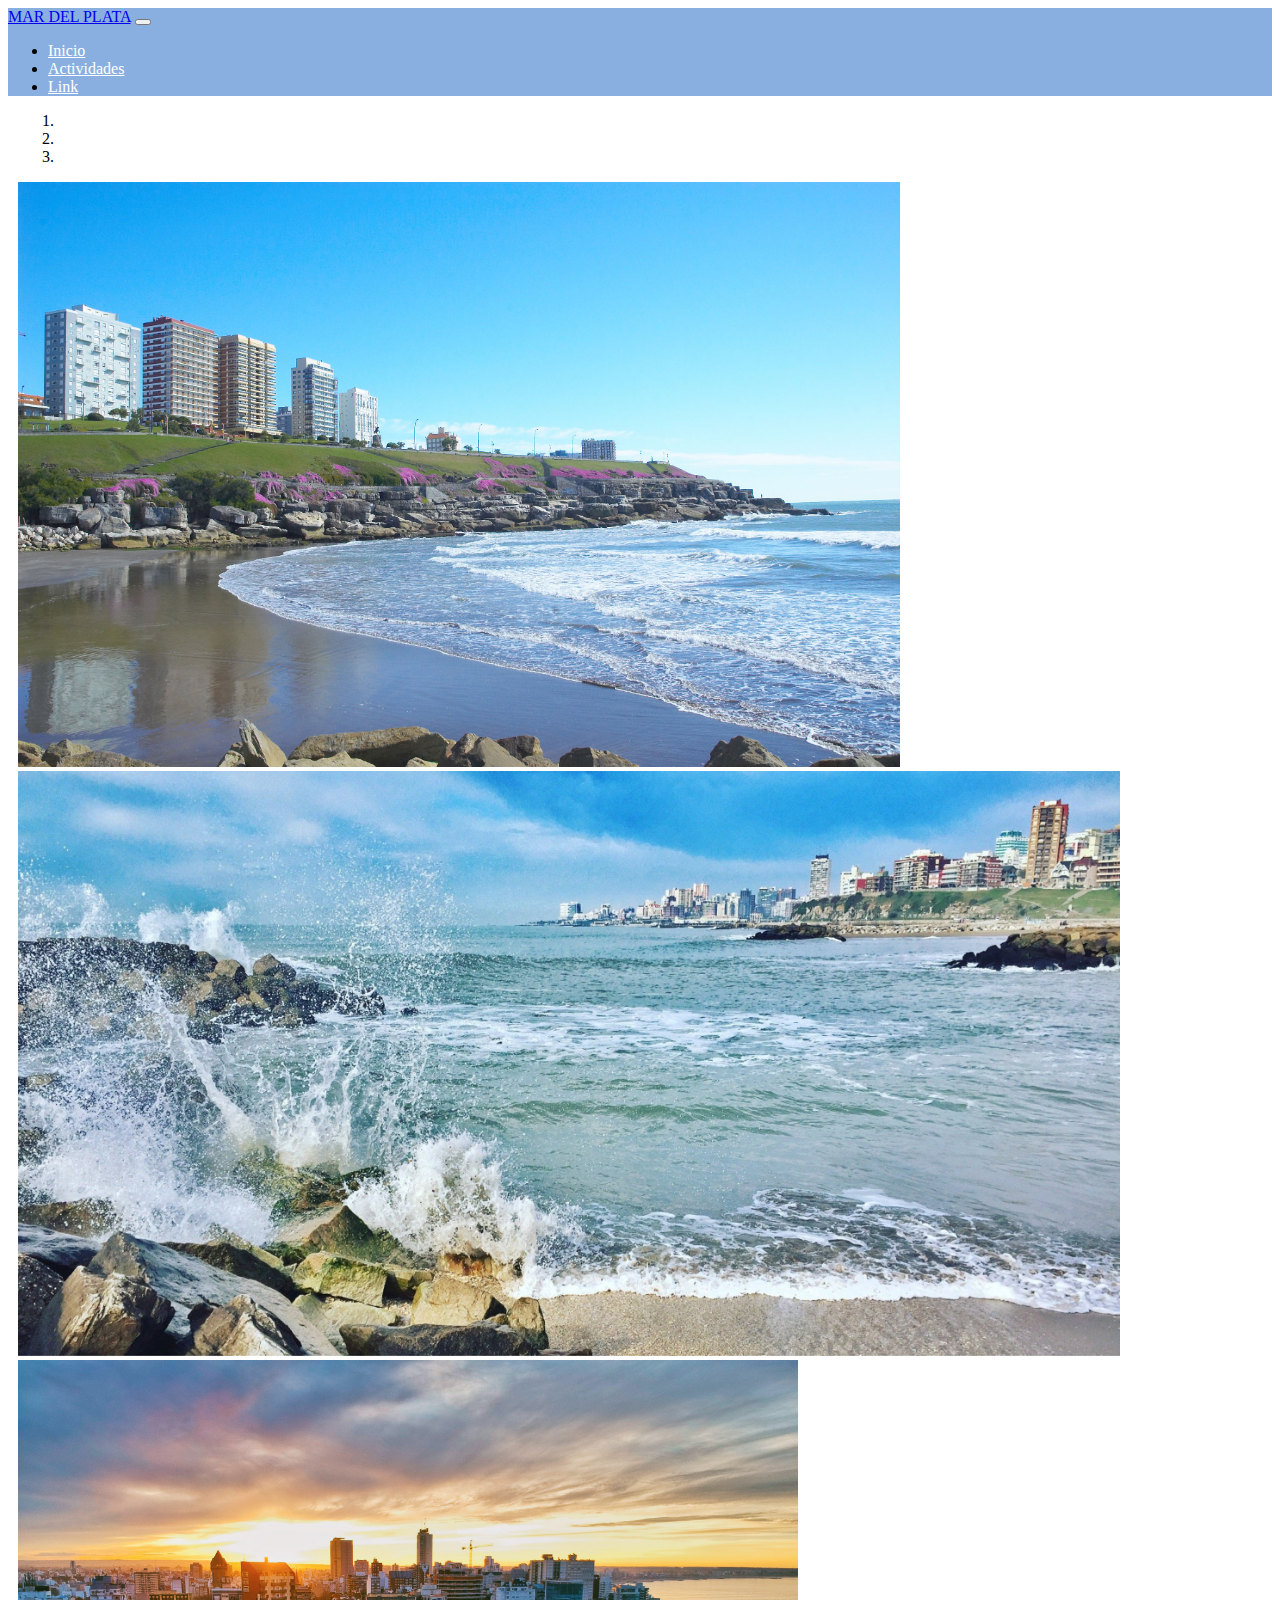
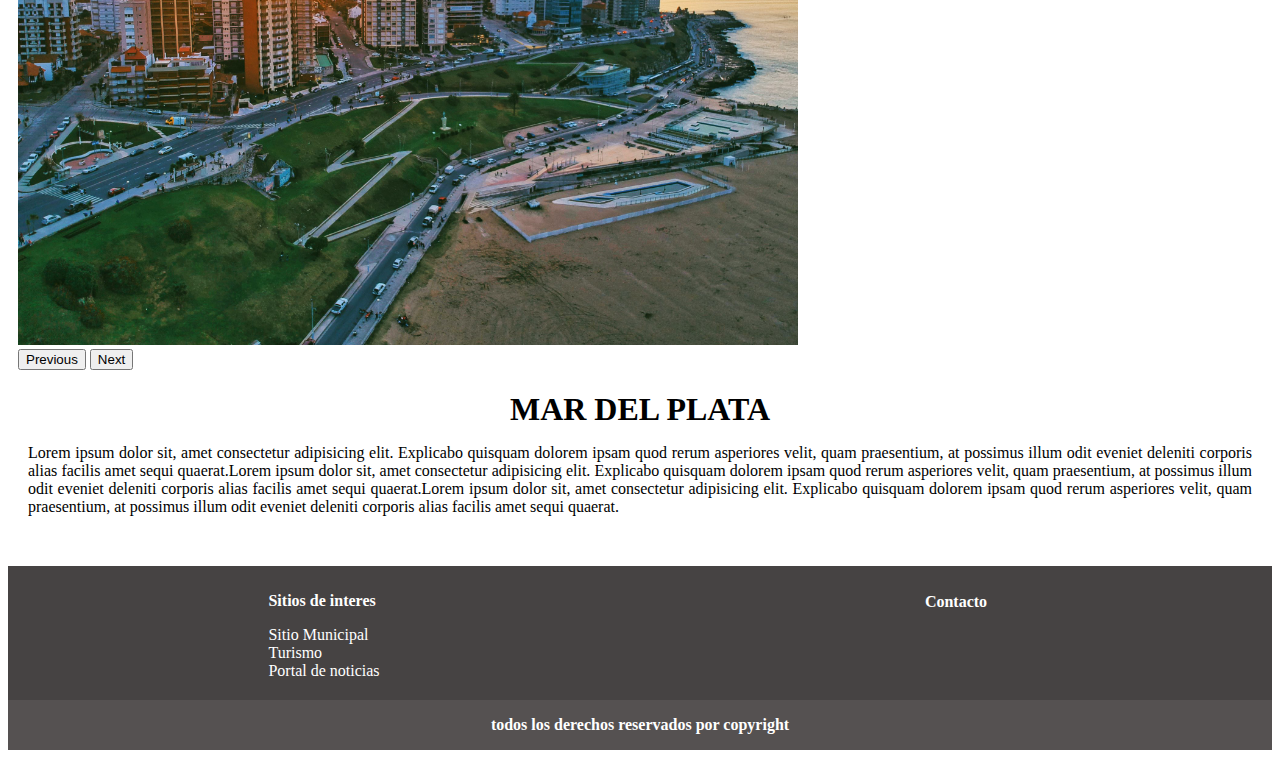
<file: index.html>
<!DOCTYPE html>
<html lang="es">

<head>
    <meta charset="UTF-8">
    <meta http-equiv="X-UA-Compatible" content="IE=edge">
    <meta name="viewport" content="width=device-width, initial-scale=1.0">
    <title>INICIO</title>
    <link rel="shortcut icon" href="../imagenes/logo.png" type="image/x-icon">
    <link rel="preconnect" href="https://fonts.googleapis.com">
    <link rel="preconnect" href="https://fonts.gstatic.com" crossorigin>
    <link href="https://fonts.googleapis.com/css2?family=Play&display=swap" rel="stylesheet">
    <link rel="stylesheet" href="https://cdnjs.cloudflare.com/ajax/libs/font-awesome/6.1.2/css/all.min.css" integrity="sha512-1sCRPdkRXhBV2PBLUdRb4tMg1w2YPf37qatUFeS7zlBy7jJI8Lf4VHwWfZZfpXtYSLy85pkm9GaYVYMfw5BC1A==" crossorigin="anonymous" referrerpolicy="no-referrer" />
    <!-- ------------------------------ bootstrap ------------------------------ -->
    <link rel="stylesheet" href="https://cdn.jsdelivr.net/npm/bootstrap@4.6.2/dist/css/bootstrap.min.css"
        integrity="sha384-xOolHFLEh07PJGoPkLv1IbcEPTNtaed2xpHsD9ESMhqIYd0nLMwNLD69Npy4HI+N" crossorigin="anonymous">
    <!-- --------------------------------- css --------------------------------- -->
    <link rel="stylesheet" href="css/estilos.css">






</head>

<body>
    <nav class="navbar navbar-expand-md navbar-dark bg-yo">
        <!-- Brand -->
        <a class="navbar-brand" href="#">MAR DEL PLATA</a>
        <!-- Toggler/collapsibe Button -->
        <button class="navbar-toggler" type="button" data-toggle="collapse" data-target="#collapsibleNavbar">
            <span class="navbar-toggler-icon"></span>
        </button>
        <!-- Navbar links -->
        <div class="collapse navbar-collapse" id="collapsibleNavbar">
            <ul class="navbar-nav">
                <li class="nav-item">
                    <a class="nav-link" href="#">Inicio</a>
                </li>
                <li class="nav-item">
                    <a class="nav-link" href="pages/actividades.html">Actividades</a>
                </li>
                <li class="nav-item">
                    <a class="nav-link" href="#">Link</a>
                </li>
            </ul>
        </div>
    </nav>

        <!-- -------------------------------- MAIN --------------------------------- -->
        <main class="main">
            <div id="carouselExampleIndicators" class="carousel slide" data-ride="carousel">
                <ol class="carousel-indicators">
                    <li data-target="#carouselExampleIndicators" data-slide-to="0" class="active"></li>
                    <li data-target="#carouselExampleIndicators" data-slide-to="1"></li>
                    <li data-target="#carouselExampleIndicators" data-slide-to="2"></li>
                </ol>
                <div class="carousel-inner">
                    <div class="carousel-item active">
                        <img src="imagenes/img1.jpg" class="d-block w-100" alt="...">
                    </div>
                    <div class="carousel-item">
                        <img src="imagenes/img2.jpg" class="d-block w-100" alt="...">
                    </div>
                    <div class="carousel-item">
                        <img src="imagenes/img3.jpg" class="d-block w-100" alt="...">
                    </div>
                </div>
                <button class="carousel-control-prev" type="button" data-target="#carouselExampleIndicators" data-slide="prev">
                    <span class="carousel-control-prev-icon" aria-hidden="true"></span>
                    <span class="sr-only">Previous</span>
                </button>
                <button class="carousel-control-next" type="button" data-target="#carouselExampleIndicators" data-slide="next">
                    <span class="carousel-control-next-icon" aria-hidden="true"></span>
                    <span class="sr-only">Next</span>
                </button>
            </div>
            <div class="main-texto">
                <h1>MAR DEL PLATA</h1>
                <p>Lorem ipsum dolor sit, amet consectetur adipisicing elit. Explicabo quisquam dolorem ipsam quod rerum asperiores velit, quam praesentium, at possimus illum odit eveniet deleniti corporis alias facilis amet sequi quaerat.Lorem ipsum dolor sit, amet consectetur adipisicing elit. Explicabo quisquam dolorem ipsam quod rerum asperiores velit, quam praesentium, at possimus illum odit eveniet deleniti corporis alias facilis amet sequi quaerat.Lorem ipsum dolor sit, amet consectetur adipisicing elit. Explicabo quisquam dolorem ipsam quod rerum asperiores velit, quam praesentium, at possimus illum odit eveniet deleniti corporis alias facilis amet sequi quaerat.</p>
            </div>
    </main>

<!-- ------------------------------- footer -------------------------------- -->
<footer class="footer">
    <div class="pie-contenido">
        <div class="sitios">
            <p>Sitios de interes <i class="fa-solid fa-magnifying-glass"></i></p>
            <a href="https://www.mardelplata.gob.ar/">Sitio Municipal</a>
            <a href="https://www.turismomardelplata.gob.ar/">Turismo</a>
            <a href="https://www.0223.com.ar/">Portal de noticias</a>
        </div>
        <div class="contacto">
            <a href="pages/contacto.html">Contacto</a>
            <a href="pages/contacto.html"><i class="fa-solid fa-envelope"></i></a>
        </div>
        <div class="copyright">
            <p>todos los derechos reservados por copyright</p>
        </div>
    </div>
</footer>























































    <script src="https://cdn.jsdelivr.net/npm/jquery@3.5.1/dist/jquery.slim.min.js"
        integrity="sha384-DfXdz2htPH0lsSSs5nCTpuj/zy4C+OGpamoFVy38MVBnE+IbbVYUew+OrCXaRkfj"
        crossorigin="anonymous"></script>
    <script src="https://cdn.jsdelivr.net/npm/popper.js@1.16.1/dist/umd/popper.min.js"
        integrity="sha384-9/reFTGAW83EW2RDu2S0VKaIzap3H66lZH81PoYlFhbGU+6BZp6G7niu735Sk7lN"
        crossorigin="anonymous"></script>
    <script src="https://cdn.jsdelivr.net/npm/bootstrap@4.6.2/dist/js/bootstrap.min.js"
        integrity="sha384-+sLIOodYLS7CIrQpBjl+C7nPvqq+FbNUBDunl/OZv93DB7Ln/533i8e/mZXLi/P+"
        crossorigin="anonymous"></script>
</body>

</html>
</file>
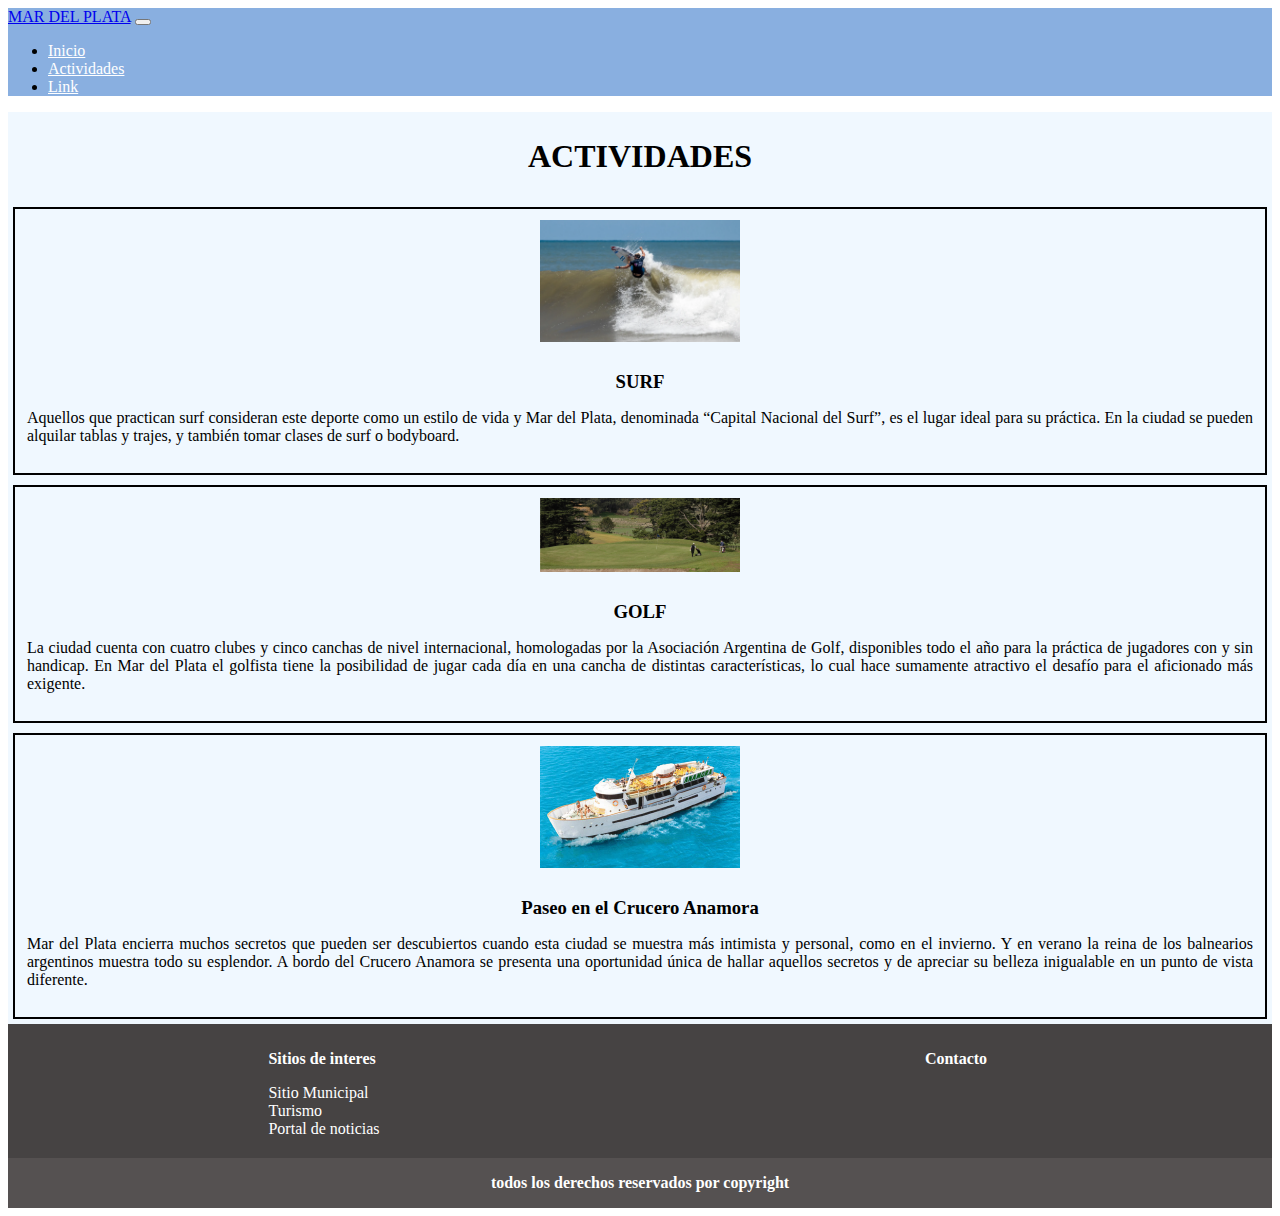
<file: pages/actividades.html>
<!DOCTYPE html>
<html lang="es">
<head>
    <meta charset="UTF-8">
    <meta http-equiv="X-UA-Compatible" content="IE=edge">
    <meta name="viewport" content="width=device-width, initial-scale=1.0">
    <title>ACTIVIDADES</title>
    <link rel="shortcut icon" href="../imagenes/logo.png" type="image/x-icon">
    <link rel="preconnect" href="https://fonts.googleapis.com">
    <link rel="preconnect" href="https://fonts.gstatic.com" crossorigin>
    <link href="https://fonts.googleapis.com/css2?family=Play&display=swap" rel="stylesheet">
    <link rel="stylesheet" href="https://cdnjs.cloudflare.com/ajax/libs/font-awesome/6.1.2/css/all.min.css" integrity="sha512-1sCRPdkRXhBV2PBLUdRb4tMg1w2YPf37qatUFeS7zlBy7jJI8Lf4VHwWfZZfpXtYSLy85pkm9GaYVYMfw5BC1A==" crossorigin="anonymous" referrerpolicy="no-referrer" />
    <!-- ------------------------------ bootstrap ------------------------------ -->
    <link rel="stylesheet" href="https://cdn.jsdelivr.net/npm/bootstrap@4.6.2/dist/css/bootstrap.min.css"
        integrity="sha384-xOolHFLEh07PJGoPkLv1IbcEPTNtaed2xpHsD9ESMhqIYd0nLMwNLD69Npy4HI+N" crossorigin="anonymous">
    <!-- --------------------------------- css --------------------------------- -->
    <link rel="stylesheet" href="../css/estilos.css">
</head>
<body>
    <nav class="navbar navbar-expand-md navbar-dark bg-yo">
        <!-- Brand -->
        <a class="navbar-brand" href="../index.html">MAR DEL PLATA</a>
        <!-- Toggler/collapsibe Button -->
        <button class="navbar-toggler" type="button" data-toggle="collapse" data-target="#collapsibleNavbar">
            <span class="navbar-toggler-icon"></span>
        </button>
        <!-- Navbar links -->
        <div class="collapse navbar-collapse" id="collapsibleNavbar">
            <ul class="navbar-nav">
                <li class="nav-item">
                    <a class="nav-link" href="../index.html">Inicio</a>
                </li>
                <li class="nav-item">
                    <a class="nav-link" href="#">Actividades</a>
                </li>
                <li class="nav-item">
                    <a class="nav-link" href="#">Link</a>
                </li>
            </ul>
        </div>
    </nav>

        <!-- -------------------------------- MAIN --------------------------------- -->
        <main class="main-actividades">
            <div class="titulo">
                <h1>ACTIVIDADES</h1>
            </div>
            <section class="actividades">
                <img src="../imagenes/surf.jpg" alt="persona surfeando en la playa de mar del plata">
                <div class="actividades-texto">
                    <h3>SURF</h3>
                    <p>Aquellos que practican surf consideran este deporte como un estilo de vida y Mar del Plata, denominada “Capital Nacional del Surf”, es el lugar ideal para su práctica. En la ciudad se  pueden alquilar tablas y trajes, y también tomar clases de surf o bodyboard.</p>
                </div>
            </section>
            <section class="actividades">
                <img src="../imagenes/golf.jpg" alt="campos de golf de mar del plata">
                <div class="actividades-texto">
                    <h3>GOLF</h3>
                    <p>La ciudad cuenta con cuatro clubes y cinco canchas de nivel internacional, homologadas por la Asociación Argentina de Golf, disponibles todo el año para la práctica de jugadores con y sin handicap.
                    En Mar del Plata el golfista tiene la posibilidad de jugar cada día  en una cancha de distintas características, lo cual hace sumamente atractivo el desafío para el  aficionado más exigente.</p>
                </div>
            </section>
            <section class="actividades">
                <img src="../imagenes/crucero.jpg" alt="crucero Anamora">
                <div class="actividades-texto">
                    <h3>Paseo en el Crucero Anamora</h3>
                    <p>Mar del Plata encierra muchos secretos que pueden ser descubiertos cuando esta ciudad se muestra más intimista y personal, como en el invierno. Y en verano la reina de los balnearios argentinos muestra todo su esplendor.
                    A bordo del Crucero Anamora se presenta una oportunidad única de hallar aquellos secretos y de apreciar su belleza inigualable en un punto de vista diferente.</p>
                </div>
            </section>
        </main>

<!-- ------------------------------- footer -------------------------------- -->
<footer class="footer">
    <div class="pie-contenido">
        <div class="sitios">
            <p>Sitios de interes <i class="fa-solid fa-magnifying-glass"></i></p>
            <a href="https://www.mardelplata.gob.ar/">Sitio Municipal</a>
            <a href="https://www.turismomardelplata.gob.ar/">Turismo</a>
            <a href="https://www.0223.com.ar/">Portal de noticias</a>
        </div>
        <div class="contacto">
            <a href="contacto.html">Contacto</a>
            <a href="contacto.html"><i class="fa-solid fa-envelope"></i></a>
        </div>
        <div class="copyright">
            <p>todos los derechos reservados por copyright</p>
        </div>
    </div>
</footer>














    <script src="https://cdn.jsdelivr.net/npm/jquery@3.5.1/dist/jquery.slim.min.js"
        integrity="sha384-DfXdz2htPH0lsSSs5nCTpuj/zy4C+OGpamoFVy38MVBnE+IbbVYUew+OrCXaRkfj"
        crossorigin="anonymous"></script>
    <script src="https://cdn.jsdelivr.net/npm/popper.js@1.16.1/dist/umd/popper.min.js"
        integrity="sha384-9/reFTGAW83EW2RDu2S0VKaIzap3H66lZH81PoYlFhbGU+6BZp6G7niu735Sk7lN"
        crossorigin="anonymous"></script>
    <script src="https://cdn.jsdelivr.net/npm/bootstrap@4.6.2/dist/js/bootstrap.min.js"
        integrity="sha384-+sLIOodYLS7CIrQpBjl+C7nPvqq+FbNUBDunl/OZv93DB7Ln/533i8e/mZXLi/P+"
        crossorigin="anonymous"></script>
    
</body>
</html>
</file>
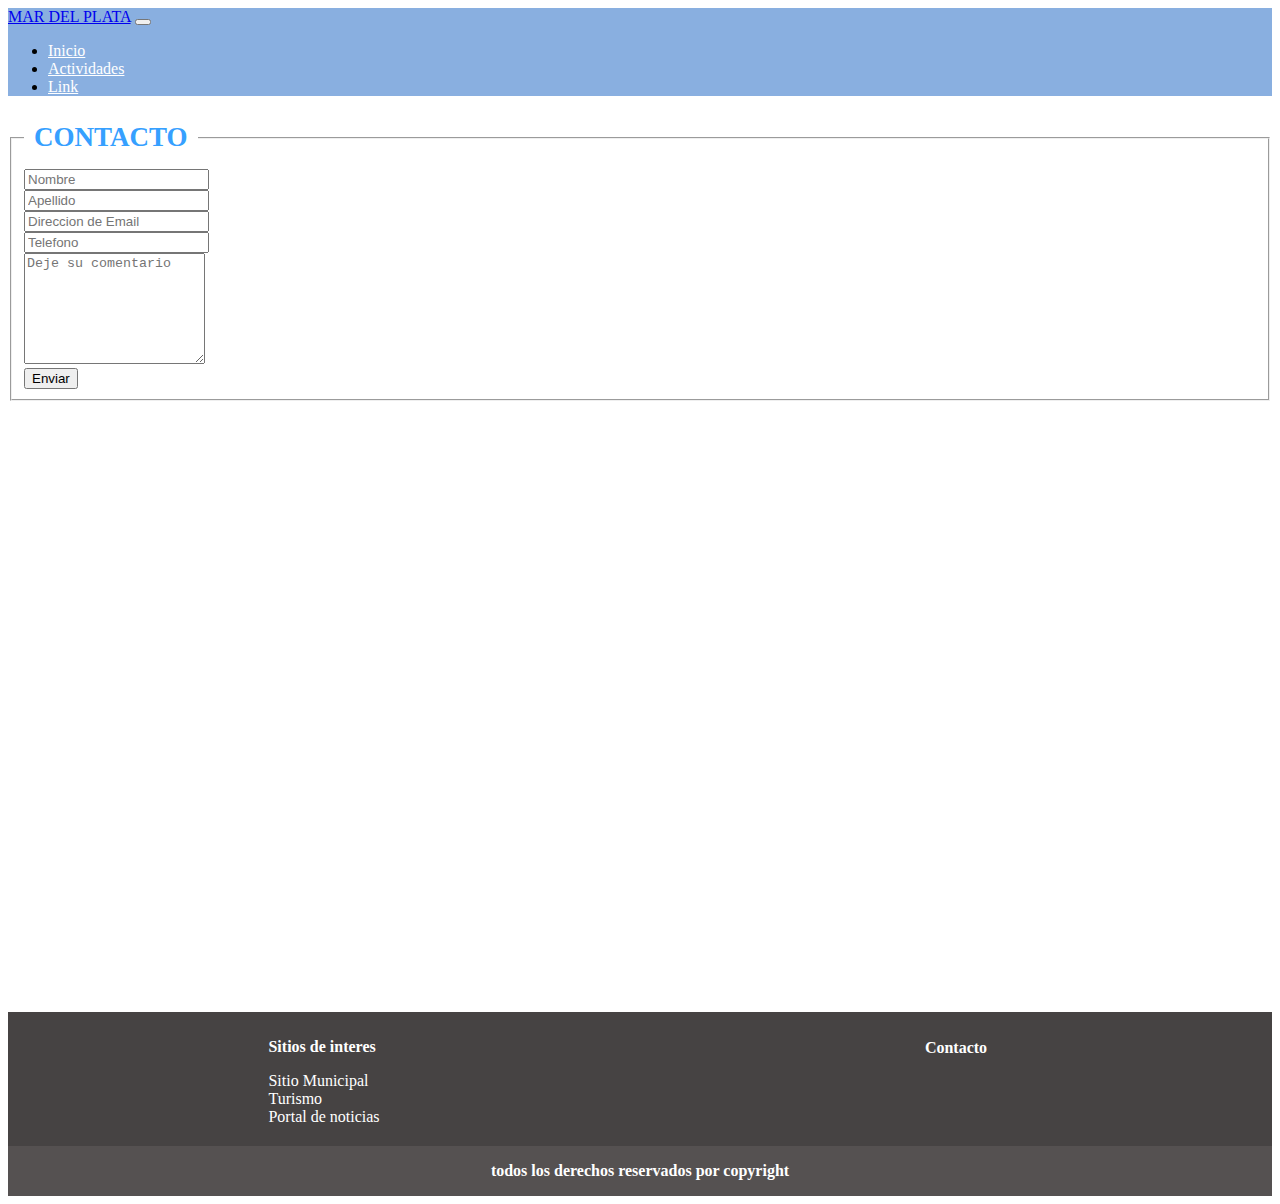
<file: pages/contacto.html>
<!DOCTYPE html>
<html lang="es">
<head>
    <meta charset="UTF-8">
    <meta http-equiv="X-UA-Compatible" content="IE=edge">
    <meta name="viewport" content="width=device-width, initial-scale=1.0">
    <title>CONTACTO</title>
    <link rel="shortcut icon" href="../imagenes/logo.png" type="image/x-icon">
    <link rel="preconnect" href="https://fonts.googleapis.com">
    <link rel="preconnect" href="https://fonts.gstatic.com" crossorigin>
    <link href="https://fonts.googleapis.com/css2?family=Play&display=swap" rel="stylesheet">
    <link rel="stylesheet" href="https://cdnjs.cloudflare.com/ajax/libs/font-awesome/6.1.2/css/all.min.css" integrity="sha512-1sCRPdkRXhBV2PBLUdRb4tMg1w2YPf37qatUFeS7zlBy7jJI8Lf4VHwWfZZfpXtYSLy85pkm9GaYVYMfw5BC1A==" crossorigin="anonymous" referrerpolicy="no-referrer" />
    <!-- ------------------------------ bootstrap ------------------------------ -->
    <link rel="stylesheet" href="https://cdn.jsdelivr.net/npm/bootstrap@4.6.2/dist/css/bootstrap.min.css"
        integrity="sha384-xOolHFLEh07PJGoPkLv1IbcEPTNtaed2xpHsD9ESMhqIYd0nLMwNLD69Npy4HI+N" crossorigin="anonymous">
    <!-- --------------------------------- css --------------------------------- -->
    <link rel="stylesheet" href="../css/estilos.css">

</head>
<body>
    <body>
        <nav class="navbar navbar-expand-md navbar-dark bg-yo">
            <!-- Brand -->
            <a class="navbar-brand" href="../index.html">MAR DEL PLATA</a>
            <!-- Toggler/collapsibe Button -->
            <button class="navbar-toggler" type="button" data-toggle="collapse" data-target="#collapsibleNavbar">
                <span class="navbar-toggler-icon"></span>
            </button>
            <!-- Navbar links -->
            <div class="collapse navbar-collapse" id="collapsibleNavbar">
                <ul class="navbar-nav">
                    <li class="nav-item">
                        <a class="nav-link" href="../index.html">Inicio</a>
                    </li>
                    <li class="nav-item">
                        <a class="nav-link" href="actividades.html">Actividades</a>
                    </li>
                    <li class="nav-item">
                        <a class="nav-link" href="#">Link</a>
                    </li>
                </ul>
            </div>
        </nav>
    
<!-- -------------------------------- MAIN --------------------------------- -->
        <main class="main">
            <div class="container">
                <div class="row">
                    <div class="col-md-12">
                        <div class="well well-sm">
                            <form class="form-horizontal" method="post">
                                <fieldset>
                                    <legend class="text-center header">CONTACTO</legend>
            
                                    <div class="form-group">
                                        <span class="col-md-1 col-md-offset-2 text-center"><i class="fa fa-user bigicon"></i></span>
                                        <div class="col-md-8">
                                            <input id="fname" name="name" type="text" placeholder="Nombre" class="form-control" required>
                                        </div>
                                    </div>
                                    <div class="form-group">
                                        <span class="col-md-1 col-md-offset-2 text-center"><i class="fa fa-user bigicon"></i></span>
                                        <div class="col-md-8">
                                            <input id="lname" name="name" type="text" placeholder="Apellido" class="form-control" required>
                                        </div>
                                    </div>
            
                                    <div class="form-group">
                                        <span class="col-md-1 col-md-offset-2 text-center"><i class="fa fa-envelope-o bigicon"></i></span>
                                        <div class="col-md-8">
                                            <input id="email" name="email" type="text" placeholder="Direccion de Email" class="form-control" required>
                                        </div>
                                    </div>
            
                                    <div class="form-group">
                                        <span class="col-md-1 col-md-offset-2 text-center"><i class="fa fa-phone-square bigicon"></i></span>
                                        <div class="col-md-8">
                                            <input id="phone" name="phone" type="text" placeholder="Telefono" class="form-control" required>
                                        </div>
                                    </div>
            
                                    <div class="form-group">
                                        <span class="col-md-1 col-md-offset-2 text-center"><i class="fa fa-pencil-square-o bigicon"></i></span>
                                        <div class="col-md-8">
                                            <textarea class="form-control" id="message" name="message" placeholder="Deje su comentario" rows="7" required></textarea>
                                        </div>
                                    </div>
            
                                    <div class="form-group">
                                        <div class="col-md-12 text-center">
                                            <button type="submit" class="btn btn-primary btn-lg">Enviar</button>
                                        </div>
                                    </div>
                                </fieldset>
                            </form>
                        </div>
                    </div>
                </div>
            </div>
            </div>



        </main>
    <!-- ------------------------------- footer -------------------------------- -->
    <footer class="footer">
        <div class="pie-contenido">
            <div class="sitios">
                <p>Sitios de interes <i class="fa-solid fa-magnifying-glass"></i></p>
                <a href="https://www.mardelplata.gob.ar/">Sitio Municipal</a>
                <a href="https://www.turismomardelplata.gob.ar/">Turismo</a>
                <a href="https://www.0223.com.ar/">Portal de noticias</a>
            </div>
            <div class="contacto">
                <a href="#">Contacto</a>
                <a href="#"><i class="fa-solid fa-envelope"></i></a>
            </div>
            <div class="copyright">
                <p>todos los derechos reservados por copyright</p>
            </div>
        </div>
    </footer>

    <script src="https://cdn.jsdelivr.net/npm/jquery@3.5.1/dist/jquery.slim.min.js"
        integrity="sha384-DfXdz2htPH0lsSSs5nCTpuj/zy4C+OGpamoFVy38MVBnE+IbbVYUew+OrCXaRkfj"
        crossorigin="anonymous"></script>
    <script src="https://cdn.jsdelivr.net/npm/popper.js@1.16.1/dist/umd/popper.min.js"
        integrity="sha384-9/reFTGAW83EW2RDu2S0VKaIzap3H66lZH81PoYlFhbGU+6BZp6G7niu735Sk7lN"
        crossorigin="anonymous"></script>
    <script src="https://cdn.jsdelivr.net/npm/bootstrap@4.6.2/dist/js/bootstrap.min.js"
        integrity="sha384-+sLIOodYLS7CIrQpBjl+C7nPvqq+FbNUBDunl/OZv93DB7Ln/533i8e/mZXLi/P+"
        crossorigin="anonymous"></script>
    
</body>
</html>
</file>
<file: css/estilos.css>
.navbar-collapse {
    justify-content: flex-end;   
}
.bg-yo{
    background-color: rgb(137, 175, 224);
}
.navbar-dark .navbar-nav .nav-link {
    color: #fff;
}
.logo-yo{
    width: 140px;
    margin-left: 20px;
}
.logo-yo img{
    height: 80px;
}
/* ---------------------------------- MAIN ---------------------------------- */
.main{
    min-height: 100vh;
}
.slide{
    margin: 10px;
}
.slide img{
    height: 65vh;
    width: auto;
}
.main-texto h1{
    text-align: center;
    margin-bottom: 10px;
}
.main-texto p{
    text-align: justify;
    padding: 0 20px 40px 20px;
    margin-bottom: 10px;

}

.header {
    color: #36A0FF;
    font-size: 27px;
    padding: 10px;
    font-weight: 600;
}

.bigicon {
    font-size: 35px;
    color: #36A0FF;
}
/* ---------------------------- MAIN ACTIVIDADES ---------------------------- */
.main-actividades{
    background-color: #f0f8ff;
    min-height: 100vh;
    width: 100%;
    display: grid;
    grid-template-columns: 1fr;
    grid-template-rows: 4fr;
}

.actividades{
    display: grid;
    grid-template-columns: 1fr;
    grid-template-rows: 2fr;
    justify-items: center;
    margin: 5px;
    border: solid 2px #000;
    padding: 2px;
}
.actividades img{
    width: 200px;
    padding-top: 9px;
}
.actividades-texto{
    padding: 10px;
    text-align: justify;
}
.actividades-texto h3{
    text-align: center;
    margin-bottom: 5px;
}
.titulo{
    text-align: center;
    margin: 5px;
    display: flex;
    align-items: center;
    justify-content: center;
}

/* --------------------------------- FOOTER --------------------------------- */
.footer{
    width: 100%;
    min-height: 10px;
    background-color: rgb(70, 67, 67);
    color: #fff;
}
.pie-contenido{
    display: grid;
    height: 90%;
    grid-template-columns:  repeat(2, 1fr);
    grid-template-areas: 
    "sitios contacto"
    "copyright copyright ";
}
.sitios{
    display: grid;
    justify-content: center;
    grid-area: sitios;
    padding: 10px;
}
.sitios p{
    font-weight: 600;
}
.footer a{
    color: #fff;
    text-decoration: none;
}
.contacto{
    display: grid;
    grid-row: initial;
    justify-content: center;
    grid-area: contacto;
}
.contacto a{
    font-weight: 600;
    display: flex;
    justify-content: center;
    align-items: center;
}
.copyright{
    margin-top: 10px;
    background-color:  rgba(100, 97, 97, 0.486);
    font-weight: 600;
    text-align: center;
    display: flex;
    justify-content: center;
    align-items: center;
    grid-area: copyright;
}
</file>
